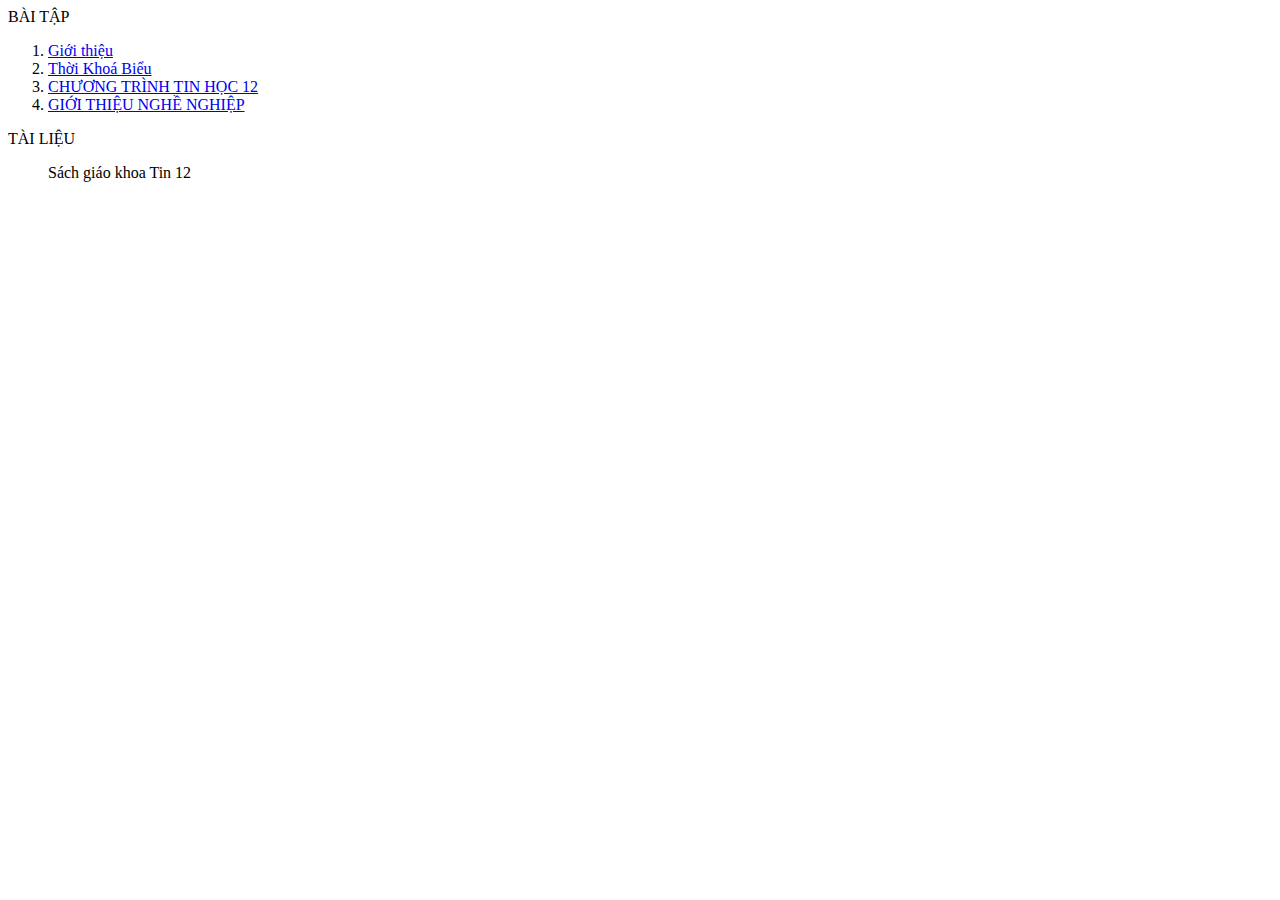
<file: tinhoc12a17.html>
<html>
  <head>
    <meta charset = "utf-8">
  </head>
  <body>
    BÀI TẬP
    <ol>
      <li> <a href= "contents/gioithieu.html" target="noidung"> Giới thiệu </a> </li>
      <li> <a href= "contents/tkb2.html" target="noidung"> Thời Khoá Biểu </a> </li>
      <li> <a href= "contents/tinhoc12.html" target="noidung"> CHƯƠNG TRÌNH TIN HỌC 12 </a> </li>
      <li> <a href= "contents/gioithieunghenghiep.html" target="noidung"> GIỚI THIỆU NGHỀ NGHIỆP </a> </li>
    </ol>
    TÀI LIỆU 
    <ul> Sách giáo khoa Tin 12 </ul>
  </body>
</html>
</file>
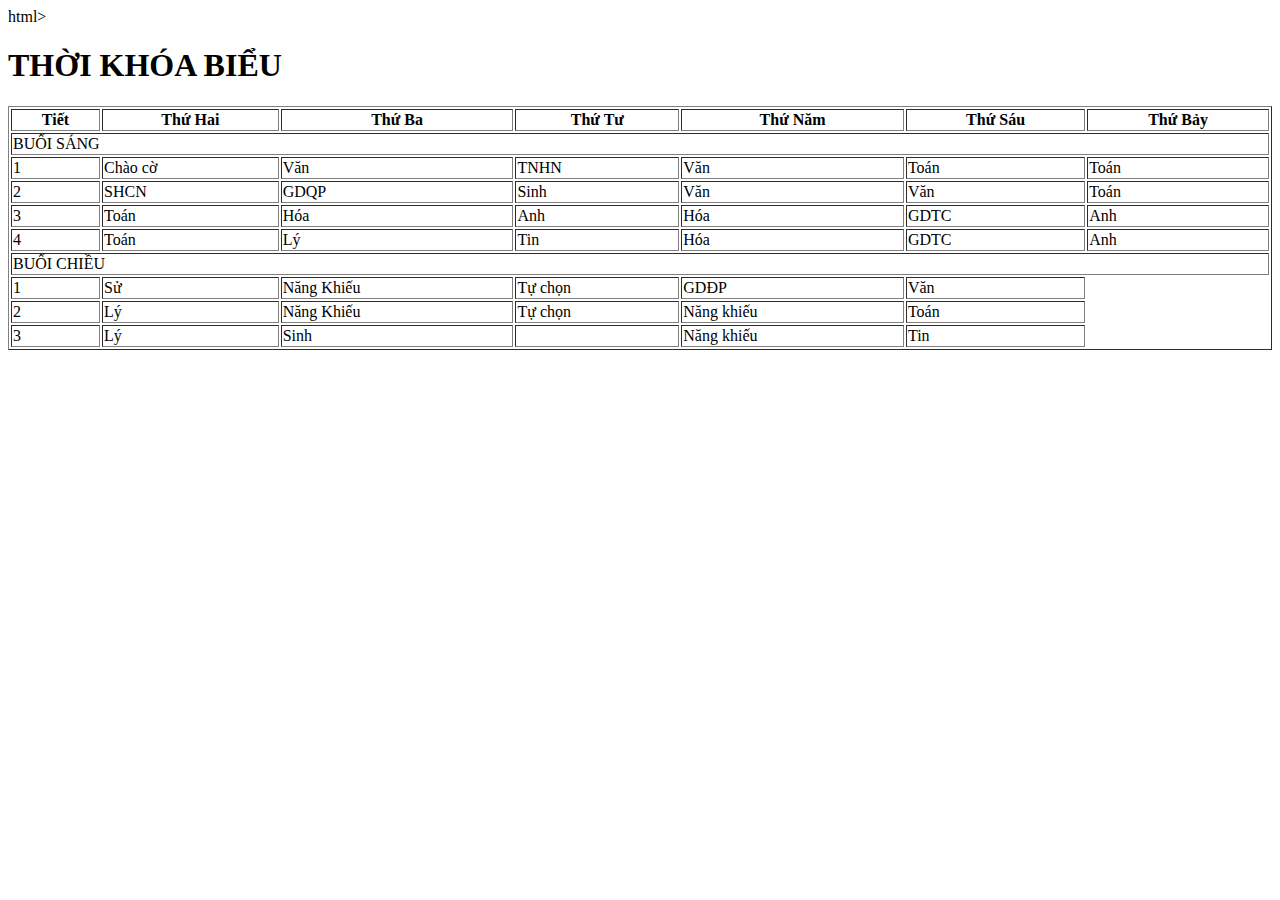
<file: tkb.html>
html>
  <head>
    <meta charset = "utf-8">
  </head>
  <body>
    <h1>THỜI KHÓA BIỂU</h1>
    <table border="1" width="100%">
      <tr>
        <th>Tiết</th> <th>Thứ Hai</th> <th>Thứ Ba</th> <th>Thứ Tư</th> <th>Thứ Năm</th> <th>Thứ Sáu</th> <th>Thứ Bảy</th>
      </tr>
      <tr>
      <td colspan ="7">BUỔI SÁNG</td> 
      <tr>
        <td>1</td> <td>Chào cờ</td> <td>Văn</td> <td>TNHN</td> <td>Văn</td> <td>Toán</td> <td>Toán</td>
      </tr>
      <tr>
        <td>2</td> <td>SHCN</td> <td>GDQP</td> <td>Sinh</td> <td>Văn</td> <td>Văn</td> <td>Toán</td>
      </tr>
      <tr>
        <td>3</td> <td>Toán</td> <td>Hóa</td> <td>Anh</td> <td>Hóa</td> <td>GDTC</td> <td>Anh</td>
      </tr>
      <tr>
        <td>4</td> <td>Toán</td> <td>Lý</td> <td>Tin</td> <td>Hóa</td> <td>GDTC</td> <td>Anh</td>
      </tr>
      <td colspan = "7">BUỔI CHIỀU</td>
      <tr>
        <td>1</td> <td>Sử</td> <td>Năng Khiếu</td> <td>Tự chọn</td> <td>GDĐP</td> <td>Văn</td>
      </tr>
      <tr>
        <td>2</td> <td>Lý</td> <td>Năng Khiếu</td> <td>Tự chọn</td> <td>Năng khiếu</td> <td>Toán</td>
      </tr>
      <tr>
        <td>3</td> <td>Lý</td> <td>Sinh</td> <td></td> <td>Năng khiếu</td> <td>Tin</td>
      </tr>
    </table>
  </body>
</html>
</file>
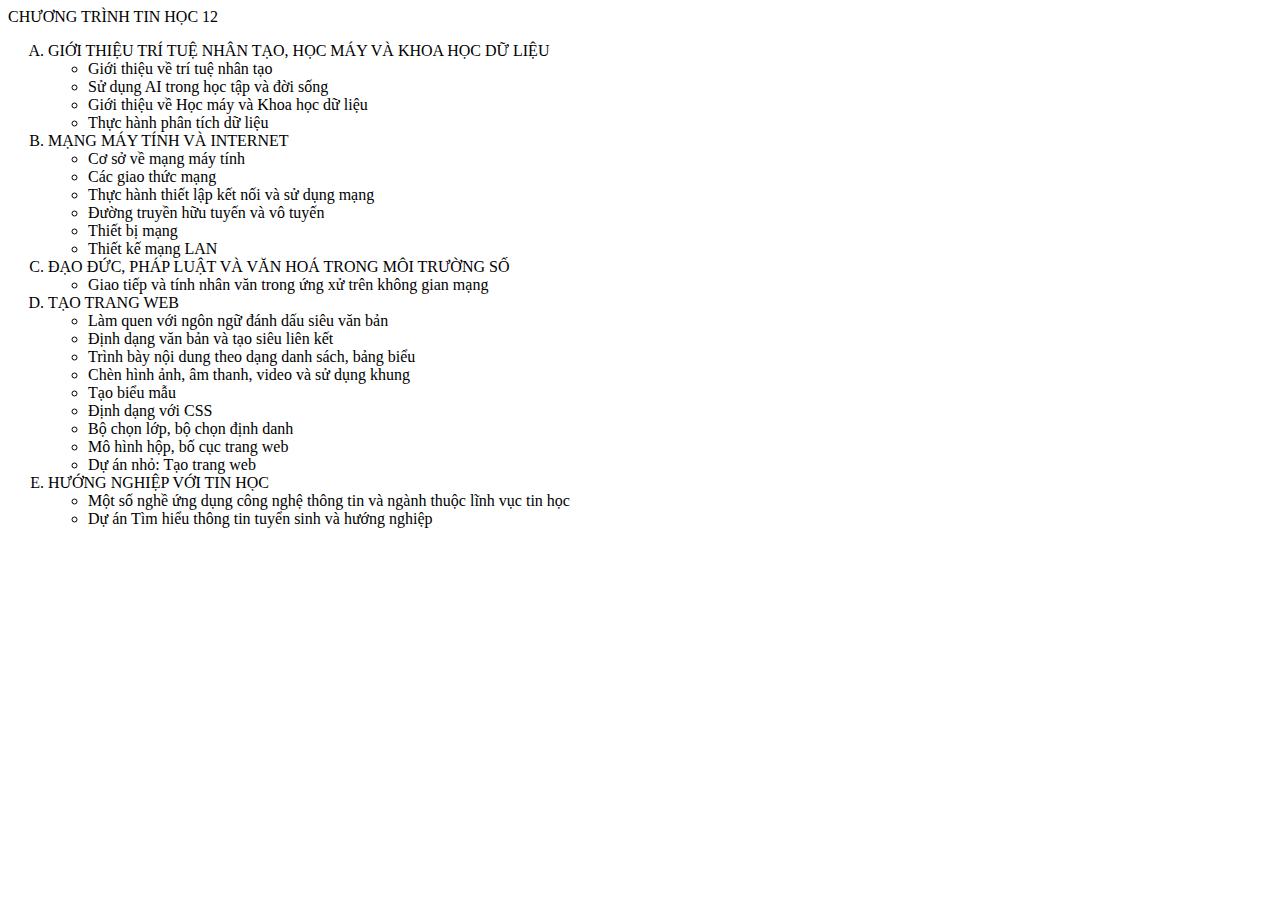
<file: contents/tinhoc12.html>
<html>
  <head>
    <titlte> CHƯƠNG TRÌNH TIN HỌC 12 </titlte>
    <meta charset ="utf-8">
  </head>
  <body>

    <ol type = "A">
      <li> GIỚI THIỆU TRÍ TUỆ NHÂN TẠO, HỌC MÁY VÀ KHOA HỌC DỮ LIỆU
        <ul>
          <li> Giới thiệu về trí tuệ nhân tạo </li>
          <li> Sử dụng AI trong học tập và đời sống </li>
          <li> Giới thiệu về Học máy và Khoa học dữ liệu </li>
          <li> Thực hành phân tích dữ liệu </li>
        </ul>
     </li>
     <li> MẠNG MÁY TÍNH VÀ INTERNET
       <ul>
         <li> Cơ sở về mạng máy tính </li>
         <li>Các giao thức mạng </li>
         <li> Thực hành thiết lập kết nối và sử dụng mạng </li>
         <li> Đường truyền hữu tuyến và vô tuyến </li>
         <li>Thiết bị mạng </li>
         <li> Thiết kế mạng LAN </li>
       </ul> 
    </li>
    <li> ĐẠO ĐỨC, PHÁP LUẬT VÀ VĂN HOÁ TRONG MÔI TRƯỜNG SỐ
      <ul>
        <li> Giao tiếp và tính nhân văn trong ứng xử trên không gian mạng </li>
      </ul>
    </li>
    <li> TẠO TRANG WEB
      <ul>
         <li>Làm quen với ngôn ngữ đánh dấu siêu văn bản </li>
         <li>Định dạng văn bản và tạo siêu liên kết</li>
         <li>Trình bày nội dung theo dạng danh sách, bảng biểu</li>
         <li>Chèn hình ảnh, âm thanh, video và sử dụng khung</li>
         <li>Tạo biểu mẫu</li>
         <li>Định dạng với CSS</li>
         <li>Bộ chọn lớp, bộ chọn định danh</li>
         <li>Mô hình hộp, bố cục trang web</li>
         <li>Dự án nhỏ: Tạo trang web </li>
      </ul>  
  </li>
  <li> HƯỚNG NGHIỆP VỚI TIN HỌC
    <ul>
      <li>Một số nghề ứng dụng công nghệ thông tin và ngành thuộc lĩnh vục tin học</li>
      <li>Dự án Tìm hiểu thông tin tuyển sinh và hướng nghiệp </li>
    </ul>
  </li>
  </body>
</html>
</file>
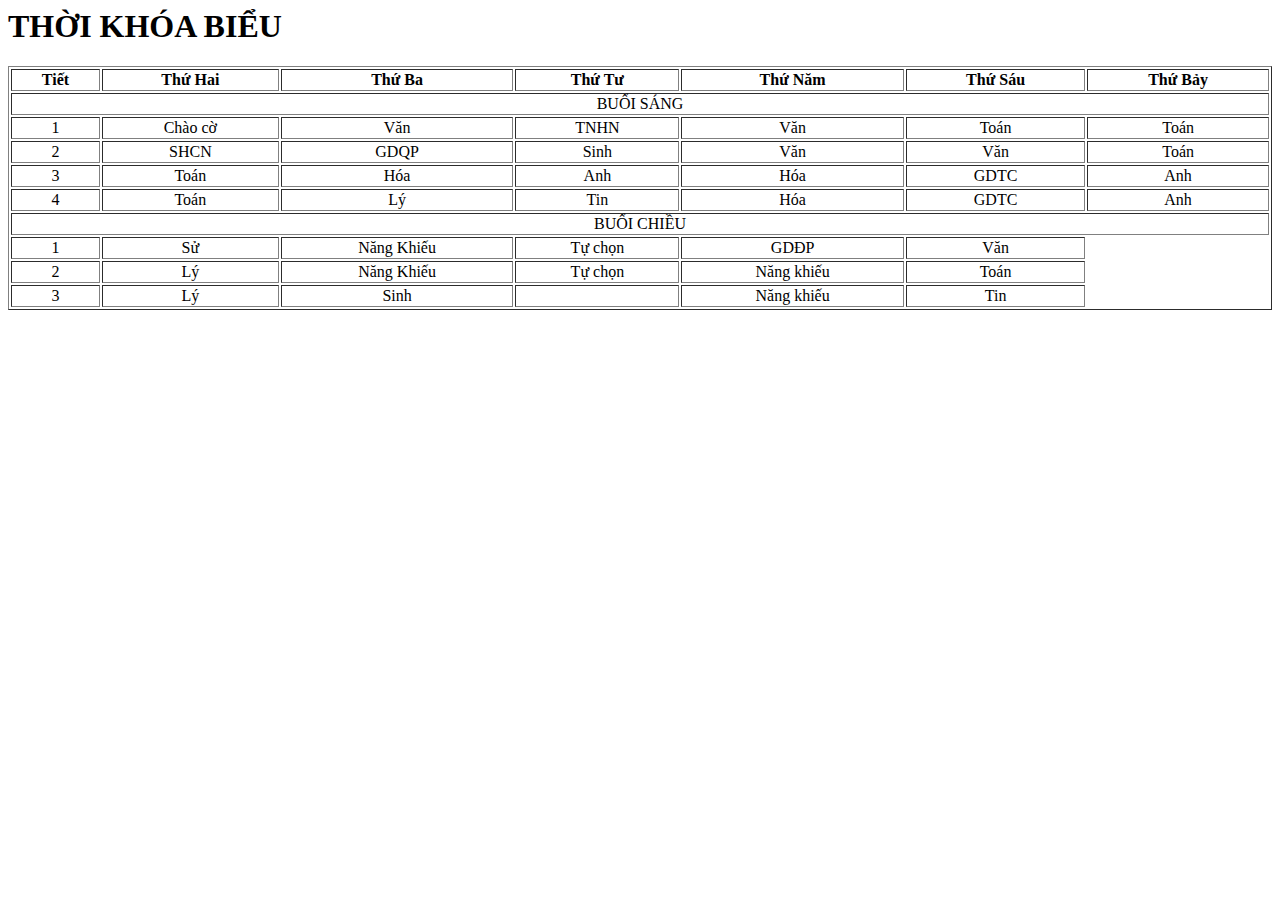
<file: contents/tkb2.html>
<html>
  <head>
    <meta charset = "utf-8">
    <style>
      td { text-align: center; }
    </style>
  </head>
  <body>
    <h1>THỜI KHÓA BIỂU</h1>
    <table border="1" width="100%">
      <tr>
        <th>Tiết</th> <th>Thứ Hai</th> <th>Thứ Ba</th> <th>Thứ Tư</th> <th>Thứ Năm</th> <th>Thứ Sáu</th> <th>Thứ Bảy</th>
      </tr>
      <tr>
      <td colspan ="7">BUỔI SÁNG</td> 
      <tr>
        <td>1</td> <td>Chào cờ</td> <td>Văn</td> <td>TNHN</td> <td>Văn</td> <td>Toán</td> <td>Toán</td>
      </tr>
      <tr>
        <td>2</td> <td>SHCN</td> <td>GDQP</td> <td>Sinh</td> <td>Văn</td> <td>Văn</td> <td>Toán</td>
      </tr>
      <tr>
        <td>3</td> <td>Toán</td> <td>Hóa</td> <td>Anh</td> <td>Hóa</td> <td>GDTC</td> <td>Anh</td>
      </tr>
      <tr>
        <td>4</td> <td>Toán</td> <td>Lý</td> <td>Tin</td> <td>Hóa</td> <td>GDTC</td> <td>Anh</td>
      </tr>
      <td colspan = "7">BUỔI CHIỀU</td>
      <tr>
        <td>1</td> <td>Sử</td> <td>Năng Khiếu</td> <td>Tự chọn</td> <td>GDĐP</td> <td>Văn</td>
      </tr>
      <tr>
        <td>2</td> <td>Lý</td> <td>Năng Khiếu</td> <td>Tự chọn</td> <td>Năng khiếu</td> <td>Toán</td>
      </tr>
      <tr>
        <td>3</td> <td>Lý</td> <td>Sinh</td> <td></td> <td>Năng khiếu</td> <td>Tin</td>
      </tr>
    </table>
  </body>
</html>
</file>
